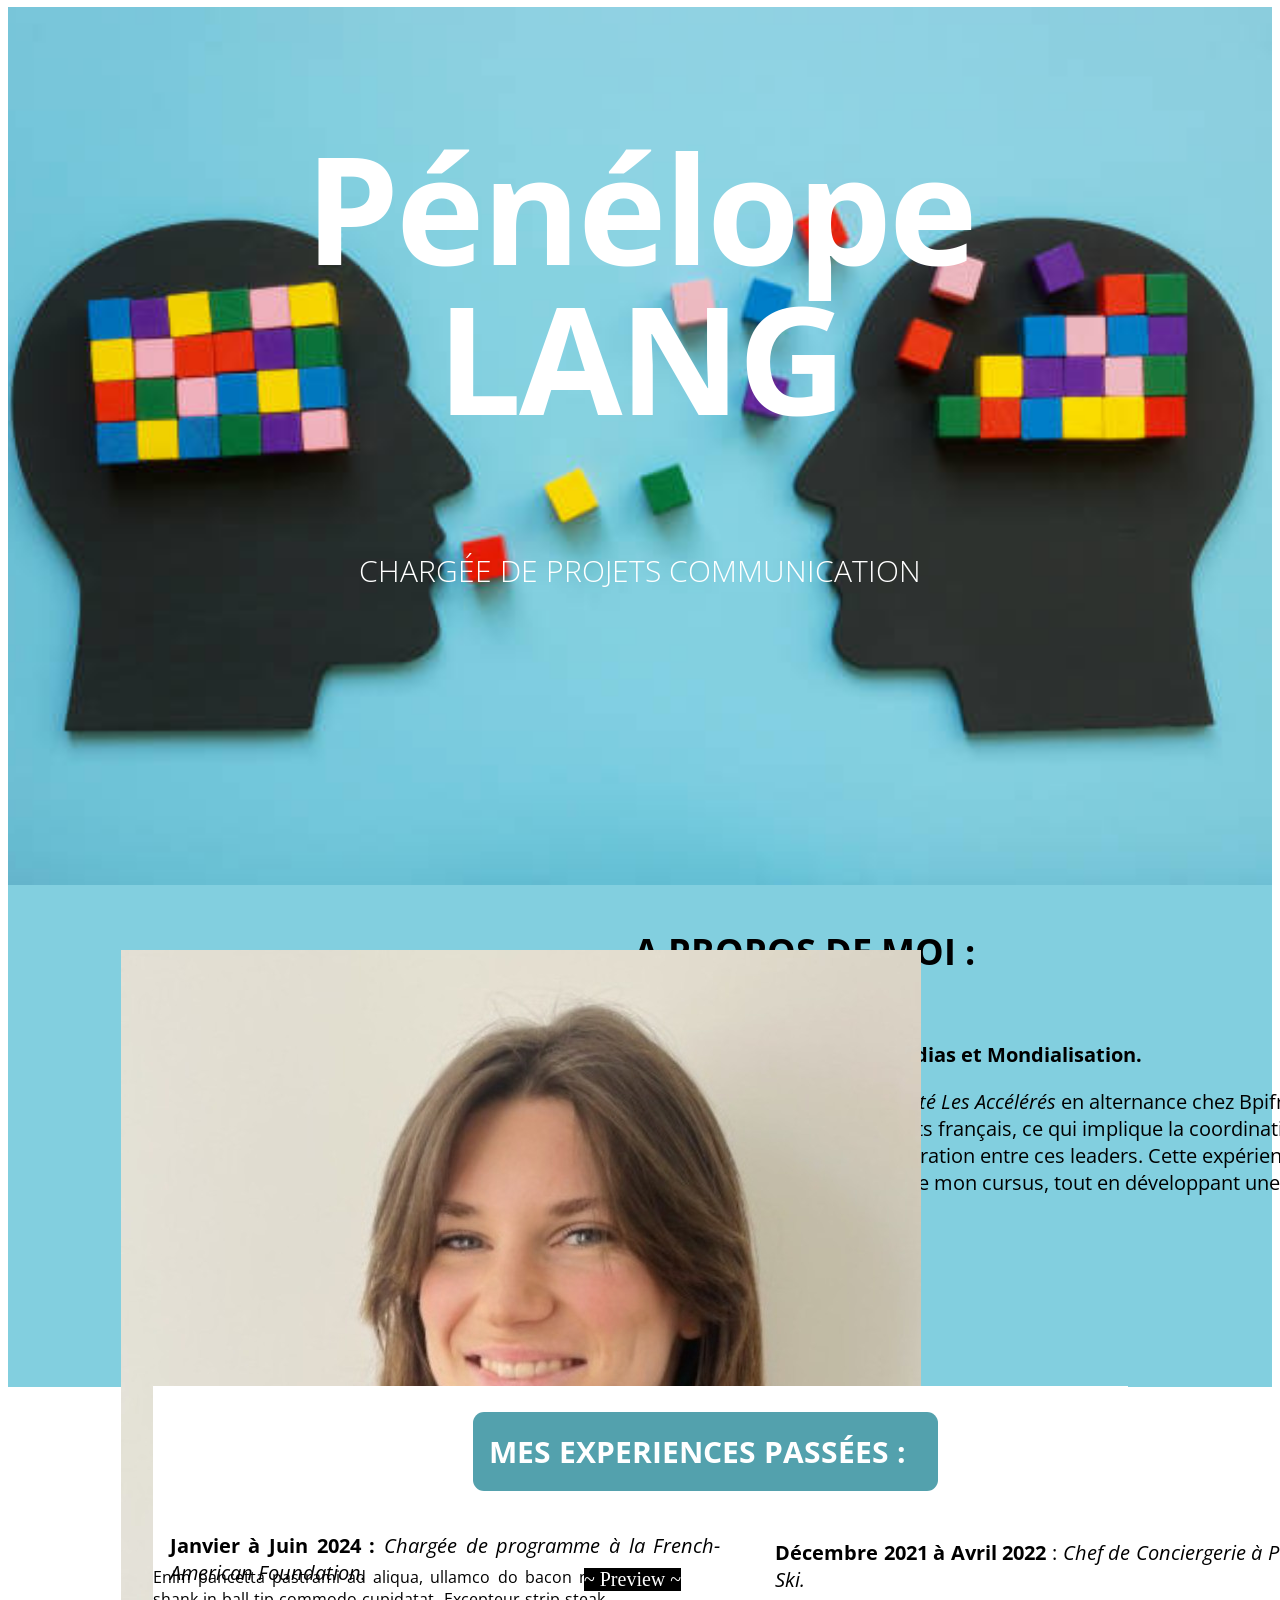
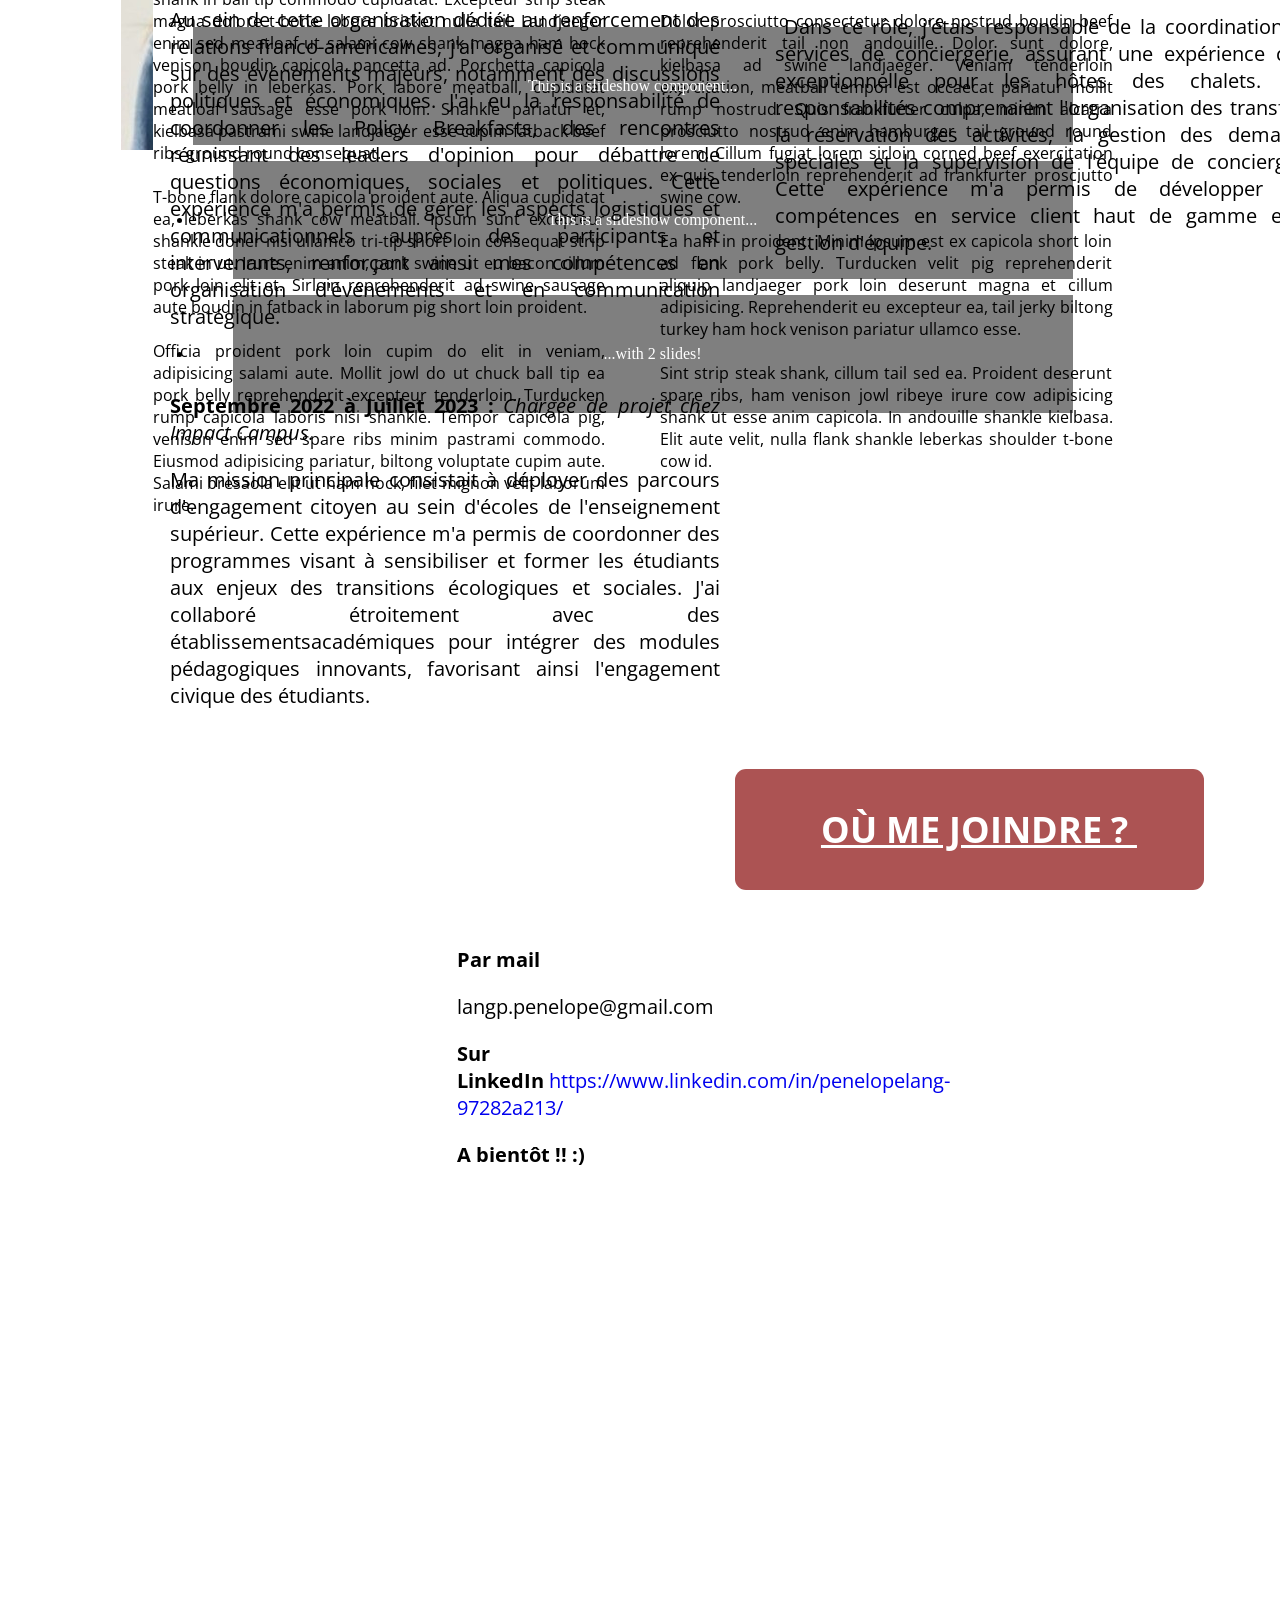
<file: editable.html>
<!DOCTYPE html><html lang=""><head><script type="text/javascript" class="silex-json-styles" data-silex-static="">
    window.silex = window.silex || {}
    window.silex.data = {"site":{"width":975},"pages":[{"id":"page-design","displayName":"Design","link":{"linkType":"LinkTypePage","href":"#!page-design"},"canDelete":true,"canProperties":true,"canMove":true,"canRename":true,"opened":false},{"id":"page-photo","displayName":"Photo","link":{"linkType":"LinkTypePage","href":"#!page-photo"},"canDelete":true,"canProperties":true,"canMove":true,"canRename":true,"opened":false},{"id":"page-code","displayName":"Code","link":{"linkType":"LinkTypePage","href":"#!page-code"},"canDelete":true,"canProperties":true,"canMove":true,"canRename":true,"opened":false},{"id":"page-ou-me-joindre","displayName":"ou me joindre","link":{"linkType":"LinkTypePage","href":"#!page-ou-me-joindre"},"canDelete":true,"canRename":true,"canMove":true,"canProperties":true}]}</script>
    <meta charset="UTF-8">
    <!-- generator meta tag -->
    <!-- leave this for stats and Silex version check -->
    <meta name="generator" content="Silex v2.2.14">
    <!-- End of generator meta tag -->
    <link data-silex-static="" href="https://editor.silex.me/static/2.12/normalize.css" rel="stylesheet">
    <link data-silex-static="" href="https://editor.silex.me/static/2.12/front-end.css" rel="stylesheet">
    <script data-silex-static="" type="text/javascript" src="https://editor.silex.me/static/2.12/jquery.js"></script>
    <script data-silex-static="" type="text/javascript" src="https://editor.silex.me/static/2.12/jquery-ui.js" data-silex-remove-publish=""></script>
    <script data-silex-static="" type="text/javascript" src="https://editor.silex.me/static/2.12/pageable.js" data-silex-remove-publish=""></script>
    <script data-silex-static="" type="text/javascript" src="https://editor.silex.me/static/2.12/front-end.js"></script>

    <style class="silex-style">body, html {scroll-behavior: smooth;}.hero {min-height: 90vh;}.heading1 {text-shadow: 2px -2px 5px rgba(0, 0, 0, 0.75);}.button.page-link-active {background-color: #FC6F5C;}</style>
    <script type="text/javascript" class="silex-script"></script>
    <style class="silex-inline-styles">.body-initial {background-color: rgb(255, 255, 255); position: static;}.silex-id-1489143154958-1 {background-image: url(communication.jpg); background-position: center center; background-size: cover; background-repeat: no-repeat; background-color: rgba(51,51,51,1); position: static; margin-top: -1px;}.silex-id-1489143154957-0 {background-color: transparent; min-height: 747px; position: relative; margin-left: auto; margin-right: auto; display: flex; flex-direction: column; align-items: center; justify-content: space-evenly;}.silex-id-1440793860642-0 {width: 894px; background-color: transparent; border-top-left-radius: 5px; border-top-right-radius: 5px; border-bottom-right-radius: 5px; border-bottom-left-radius: 5px; border-top-width: 0px; border-right-width: 0px; border-bottom-width: 0px; border-left-width: 0px; border-top-style: solid; border-right-style: solid; border-bottom-style: solid; border-left-style: solid; min-height: 879px; position: static;}.silex-id-1440798151836-0 {width: 100px; background-color: rgba(26, 188, 156, 0.447059); border-top-left-radius: 50px; border-top-right-radius: 50px; border-bottom-right-radius: 50px; border-bottom-left-radius: 50px; border-top-width: 1px; border-right-width: 1px; border-bottom-width: 1px; border-left-width: 1px; border-top-style: solid; border-right-style: solid; border-bottom-style: solid; border-left-style: solid; border-top-color: rgb(0, 0, 0); border-right-color: rgb(0, 0, 0); border-bottom-color: rgb(0, 0, 0); border-left-color: rgb(0, 0, 0); min-height: 100px; position: static; display: flex; align-items: center; justify-content: center;}.silex-id-1484954814876-0 {width: 54px; height: 33px; position: static;}.silex-id-1489143327627-3 {background-color: rgba(130,207,223,1); position: static; margin-top: -1px;}.silex-id-1489143327626-2 {background-color: transparent; min-height: 501.703125px; position: relative; margin-left: auto; margin-right: auto;}.silex-id-1440798996856-3 {width: 483px; top: 6.33984375px; left: 481.765625px; min-height: 120px; position: absolute;}.silex-id-1440799193140-4 {width: 1096.94921875px; top: 136px; left: 141px; min-height: 366px; position: absolute;}.silex-id-1489143528708-7 {position: static; margin-top: -1px;}.silex-id-1489143528708-6 {background-color: rgb(255, 255, 255); min-height: 844px; position: relative; margin-left: auto; margin-right: auto;}.silex-id-1440800306868-7 {width: 465px; top: 25.99609375px; left: 320.99609375px; background-color: rgb(83, 161, 173); border-top-left-radius: 11px; border-top-right-radius: 11px; border-bottom-right-radius: 11px; border-bottom-left-radius: 11px; min-height: 79px; position: absolute;}.silex-id-1440800819834-10 {width: 1156px; top: 126.00390625px; left: 17.203125px; min-height: 1120px; position: absolute; background-color: transparent;}.silex-id-1440801309675-13 {width: 960px; top: 180px; left: 0px; min-height: 960px; position: absolute;}.silex-id-1492792986749-1 {height: 979px; width: 960px; background-color: transparent; top: 162px; left: 0px; position: absolute;}.silex-id-1736775414452-17 {width: 100px; height: 100px; position: absolute; top: 324px; left: 404px;}.silex-id-1736777837641-2 {width: 361px; height: 372px; position: absolute; top: 950px; left: 121.1015625px;}.silex-id-1736776873739-1 {width: 469px; top: 2369.00390625px; left: 735.45703125px; background-color: rgba(172,83,83,1); border-top-left-radius: 11px; border-top-right-radius: 11px; border-bottom-right-radius: 11px; border-bottom-left-radius: 11px; min-height: 121px; position: absolute;}.silex-id-1736784636735-9 {width: 909px; top: 2525.7734375px; left: 457.24609375px; min-height: 1488px; position: absolute; background-color: transparent;}@media only screen and (max-width: 480px) {.silex-id-1489143154957-0 {top: 0px; left: 12px; width: 445px;}.silex-id-1440793860642-0 {top: 75px; left: 11px; width: 423px; min-height: 558px;}.silex-id-1440798151836-0 {width: 70px; min-height: 70px;}.silex-id-1489143327627-3 {top: 1020px; left: 0px;}.silex-id-1489143327626-2 {min-height: 1014px;}.silex-id-1489143528708-7 {top: 6167px; left: 0px;}.silex-id-1489143528708-6 {min-height: 472px;}.silex-id-1440801309675-13 {top: 195px; left: 11px; width: 423px; min-height: 2525px;}}</style>





















    



    
    <title></title>





















































    <meta name="viewport" content="width=device-width, initial-scale=1, maximum-scale=2.2" data-silex-viewport="">












    
    
    
    
<link href="https://fonts.googleapis.com/css?family=Open+Sans:700,300" rel="stylesheet" class="silex-custom-font"><script src="https://editor.silex.me/static/2.12/unslider/unslider-min.js" data-silex-static="" data-dependency=""></script><script src="https://editor.silex.me/static/2.12/unslider/unslider-min.js" data-silex-static="" data-dependency=""></script><link rel="stylesheet" href="https://editor.silex.me/static/2.12/unslider/unslider.css" data-silex-static="" data-dependency=""><link rel="stylesheet" href="https://editor.silex.me/static/2.12/unslider/unslider.css" data-silex-static="" data-dependency=""><style class="silex-style-settings">.website-width {width: 975px;}@media (min-width: 481px) {.silex-editor {min-width: 1175px;}}</style><style class="silex-prodotype-style" data-style-id="all-style">h1 {font-weight: 700; font-size: 150px; color: #FFFFFF; text-align: center; line-height: 1; letter-spacing: -3px;}h2 {font-weight: 300; font-size: 30px; color: #FFFFFF; text-align: center; text-transform: uppercase; line-height: 1;}h3 {font-weight: 300; font-size: 36px; text-transform: uppercase;}.text-element > .silex-element-content {font-family: 'Open Sans', sans-serif;}p {font-size: 20px;}a {text-decoration: none;}[data-silex-href] {text-decoration: none;}ol li {color: #633b4e; background-color: #090b11; text-decoration: line-through; text-align: right; column-rule-width: -5px; column-rule-color: #122f68; column-rule-style: none;}@media only screen and (max-width: 480px) {h1 {font-weight: 300; margin-left: 10px; margin-right: 10px;}h2 {margin-left: 10px; margin-right: 10px;}h3 {padding-left: 10px; padding-right: 10px;}.text-element > .silex-element-content {font-size: 150%;}p {font-size: 150%; padding-left: 10px; padding-right: 10px;}b {font-weight: 300;}}</style><style class="silex-prodotype-style" data-style-id="content-white">.content-white.text-element > .silex-element-content {color: #FFFFFF; text-align: center;}</style><style class="silex-prodotype-style" data-style-id="content-columns">.content-columns.text-element > .silex-element-content {text-align: justify; columns: 2; column-gap: 55px;}@media only screen and (max-width: 480px) {.content-columns.text-element > .silex-element-content {columns: 1;}}</style><style class="silex-prodotype-style" data-style-id="footer">.footer.text-element > .silex-element-content {text-align: center;}</style><style class="silex-prodotype-style" data-style-id="style-text-style-1">.style-text-style-1 b {color: #1ABC9C;}.style-text-style-1 ol li {color: #723bc4; background-color: #526884;}</style><style class="silex-prodotype-style" data-style-id="style-content-black">.style-content-black h3 {font-size: 26px; color: #666666;}.style-content-black ol li {background-color: #4a489d; background: linear-gradient(#874f82, );}</style></head>

<body data-silex-id="body-initial" class="body-initial enable-mobile all-style prevent-resizable prevent-selectable editable-style silex-runtime" data-silex-type="container-element" style="">
    
    
    




































    























































    
    












<section data-silex-type="container-element" class="editable-style section-element silex-id-1489143154958-1" data-silex-id="silex-id-1489143154958-1" style=""><div data-silex-type="container-element" class="editable-style container-element silex-id-1489143154957-0 hero website-width" data-silex-id="silex-id-1489143154957-0" title="" style=""><div data-silex-type="text-element" class="editable-style text-element silex-id-1440793860642-0 top-text style-text-style-1" data-silex-id="silex-id-1440793860642-0" title="" style=""><div class="silex-element-content normal">
                    <h1>Pénélope LANG</h1>
                    
                        <h2>Chargée de projets communication</h2><h2><br></h2><h2><br></h2><p><b><br></b></p>
                    
                </div></div><div data-silex-type="image-element" class="editable-style image-element silex-id-1736775414452-17 page-design paged-element" data-silex-id="silex-id-1736775414452-17" style=""></div></div></section><section data-silex-type="container-element" class="container-element editable-style silex-id-1489143327627-3 section-element prevent-resizable" data-silex-id="silex-id-1489143327627-3" style="">
        
    <div data-silex-type="container-element" class="editable-style silex-element-content silex-id-1489143327626-2 container-element website-width" data-silex-id="silex-id-1489143327626-2" id="after-hero" style="">

            
            
            
        <div data-silex-id="silex-id-1440798996856-3" class="editable-style silex-id-1440798996856-3 text-element" data-silex-type="text-element" style="">
                <div class="silex-element-content normal">
                    <h3><b>A propos de moi :</b></h3>
                </div>
            </div><div data-silex-id="silex-id-1440799193140-4" class="editable-style silex-id-1440799193140-4 text-element style-content-black" data-silex-type="text-element" style="">
                <div class="silex-element-content normal"> 
                    <p><b>Je suis étudiante en Master 2 Information Communication, Médias et Mondialisation.</b></p><p>Depuis août 2024, j'occupe le poste de<i> </i><i>Chargée de projet Communauté Les Accélérés</i> en alternance chez Bpifrance. Dans ce cadre, je suis responsable de l'animation d'un réseau de dirigeants français, ce qui implique la coordination de diverses initiatives visant à renforcer la communication et la collaboration entre ces leaders. Cette expérience me permet de mettre en pratique les compétences acquises au cours de mon cursus, tout en développant une expertise concrète dans le domaine de la communication institutionnelle.&nbsp;</p><p><br></p><p><br></p>
                </div>
            </div></div><div data-silex-type="image-element" class="editable-style image-element silex-id-1736777837641-2 page-design paged-element" data-silex-id="silex-id-1736777837641-2" style=""><img src="photo%20penelope%20lang.jpeg"></div></section><div data-silex-type="container-element" class="container-element editable-style silex-id-1489143528708-7 section-element prevent-resizable" data-silex-id="silex-id-1489143528708-7" style="">
        
    <div data-silex-type="container-element" class="editable-style silex-element-content silex-id-1489143528708-6 container-element website-width" data-silex-id="silex-id-1489143528708-6" id="menu" style="">
            
            
            
            

            
            
        <div data-silex-id="silex-id-1440801309675-13" class="editable-style text-element col silex-id-1440801309675-13 content-columns page-code paged-element" data-silex-type="text-element">
                <div class="silex-element-content normal">Enim pancetta pastrami ad aliqua, ullamco do bacon nisi shank in ball tip commodo cupidatat. Excepteur strip steak magna dolore t-bone labore brisket nulla tail. Landjaeger enim sed meatloaf ut salami cow shank magna ham hock venison boudin
                    capicola pancetta ad. Porchetta capicola pork belly in leberkas. Pork labore meatball, cupidatat meatloaf sausage esse pork loin. Shankle pariatur et, kielbasa pastrami swine landjaeger esse cupim fatback beef ribs ground round consequat.
                    <br>
                    <br>T-bone flank dolore capicola proident aute. Aliqua cupidatat ea, leberkas shank cow meatball. Ipsum sunt excepteur shankle doner nisi ullamco tri-tip short loin consequat strip steak in ut. Irure enim anim, pork swine ut eu bacon
                    cillum pork loin elit et. Sirloin reprehenderit ad swine sausage aute boudin in fatback in laborum pig short loin proident.
                    <br>
                    <br>Officia proident pork loin cupim do elit in veniam, adipisicing salami aute. Mollit jowl do ut chuck ball tip ea pork belly reprehenderit excepteur tenderloin. Turducken rump capicola laboris nisi shankle. Tempor capicola pig,
                    venison enim sed spare ribs minim pastrami commodo. Eiusmod adipisicing pariatur, biltong voluptate cupim aute. Salami bresaola elit ut ham hock, filet mignon velit laborum irure.
                    <br>
                    <br>
                    <br>
                    <br>Dolor prosciutto consectetur dolore nostrud boudin beef reprehenderit tail non andouille. Dolor sunt dolore, kielbasa ad swine landjaeger. Veniam tenderloin exercitation, meatball tempor est occaecat pariatur mollit rump nostrud.
                    Quis frankfurter culpa, minim alcatra prosciutto nostrud enim hamburger tail ground round lorem. Cillum fugiat lorem sirloin corned beef exercitation ex quis tenderloin reprehenderit ad frankfurter prosciutto swine cow.
                    <br>
                    <br>Ea ham in proident. Minim ipsum est ex capicola short loin ad flank pork belly. Turducken velit pig reprehenderit aliquip landjaeger pork loin deserunt magna et cillum adipisicing. Reprehenderit eu excepteur ea, tail jerky biltong
                    turkey ham hock venison pariatur ullamco esse.
                    <br>
                    <br>Sint strip steak shank, cillum tail sed ea. Proident deserunt spare ribs, ham venison jowl ribeye irure cow adipisicing shank ut esse anim capicola. In andouille shankle kielbasa. Elit aute velit, nulla flank shankle leberkas shoulder
                    t-bone cow id.
                    <br>
                    <br>
                    <br>
                </div>
            </div><div data-silex-type="html-element" class="editable-style silex-id-1492792986749-1 html-element silex-component silex-component-slideshow silex-use-height-not-minheight page-photo paged-element" data-silex-id="silex-id-1492792986749-1">
                <div class="silex-element-content"><div id="parent_1736776805964_577">
<!-- preview -->
<div class="prodotype-preview">
  
  <div class="preview-text prodotype-force-size"><p>~ Preview ~</p></div>
  <figure class="slide-0">
    <div class="slide-image prodotype-force-size">
      
        <figcaption>This is a slideshow component...</figcaption>
      
    </div>
  </figure>
  
</div>
<div id="id_1736776805964_577">
  <!-- runtime -->
  <!-- the whole slideshow -->
  <ul class="prodotype-runtime">
  
    <li><figure class="slide-0">
      
      <div class="slide-image">
        
          <figcaption>This is a slideshow component...</figcaption>
        
      </div>
      
    </figure></li>
  
    <li><figure class="slide-1">
      
      <div class="slide-image">
        
          <figcaption>...with 2 slides!</figcaption>
        
      </div>
      
    </figure></li>
  
  </ul>
</div>
</div>
<style>#parent_1736776805964_577 .prodotype-preview {list-style-type: none; margin: 0; padding: 0;}#parent_1736776805964_577 .prodotype-preview .preview-text {display: flex; align-items: center; justify-content: center;}#parent_1736776805964_577 .prodotype-preview .preview-text p {z-index: 1; background-color: black; color: white;}#parent_1736776805964_577 .slide-0 .slide-image {background-image: url(http://localhost:6805/ce/fs/get/Documents/silex/silex-meta/packages/silex-templates/perso2/assets/top-pic.jpg);}#parent_1736776805964_577 .slide-1 .slide-image {background-image: url(http://localhost:6805/ce/fs/get/Documents/silex/silex-meta/packages/silex-templates/perso2/assets/pic2.jpg);}#parent_1736776805964_577 .unslider {position: relative;}#parent_1736776805964_577 .slide-image {width: 100%; display: flex; justify-content: center; background-repeat: no-repeat; background-size: cover; background-position: 50%; align-items: flex-end;}#parent_1736776805964_577 figcaption {padding: 50px; color: white; background-color: rgba(0,0,0,0.5); width: 100%; text-align: center;}#parent_1736776805964_577 .unslider-nav {position: absolute; bottom: 10px; left: 0; right: 0; top: auto; margin: 0;}#parent_1736776805964_577 .unslider-nav ol {text-align: center;}#parent_1736776805964_577 .unslider-nav ol li.unslider-active {background: #fff; cursor: default; opacity: 1;}#parent_1736776805964_577 .unslider-nav ol li {display: inline-block; float: none; width: 6px; height: 6px; margin: 0 4px; padding: 3px; background: transparent; border-radius: 10px; overflow: hidden; text-indent: -999em; border: 2px solid #fff; cursor: pointer; opacity: .4;}#parent_1736776805964_577 .unslider-arrow {display: block; width: 32px; height: 32px; top: 50%; right: 16px; left: auto; margin-top: -16px; overflow: hidden; background: rgba(0,0,0,.2) no-repeat 50% 50%; background-image: url([data-uri]); background-size: 7px 11px; border-radius: 32px; text-indent: -999em; opacity: .6; transition: opacity .2s;}#parent_1736776805964_577 .unslider-arrow.prev {left: 16px; right: auto; -ms-transform: rotate(-180deg); transform: rotate(-180deg);}</style>
<script type="text/javascript">
  (function() {
    // do not start in the editor (it would mess with the markup)
    if(!$('body').hasClass('silex-runtime')) return;

    var $slider = $('#id_1736776805964_577')
    var slider = $slider.unslider({
      'autoplay': false,
      'speed': 750,
      'delay': 3000,
      'index': 0,
      'nav': true,
      'animation': 'horizontal',
      'arrows': true
    });
    //  Listen to slide changes
    
    // apply element height to the images
    var silexElement = $slider.closest('.editable-style');
    var elementMinHeight = silexElement.css('height');
    var elementWidth = silexElement.css('width');
    $('#id_1736776805964_577 li .slide-image').css({
      'height': elementMinHeight
    });
    

    setTimeout(function(){
      // use onswipe.js
      // Fix #1127
      if(window.onSwipe) {
        window.onSwipe('left', function(){ $slider.data('unslider').next()})
        window.onSwipe('right', function(){ $slider.data('unslider').prev()})
      } else {
        console.warn('onswipe.js script is not found, swipe gestures might no work')
      }
    }, 0)
  })();
</script>
</div>
            </div><a data-silex-id="silex-id-1440800306868-7" class="editable-style silex-id-1440800306868-7 text-element button content-white" data-silex-type="text-element" style="" href="#!page-design#menu">
                <div class="silex-element-content normal"><h2><b>Mes experiences passées :&nbsp;&nbsp;</b></h2></div>
            </a><div data-silex-id="silex-id-1440800819834-10" class="editable-style silex-id-1440800819834-10 text-element col content-columns page-design paged-element" data-silex-type="text-element" style="">
                <div class="silex-element-content normal"><p><b>Janvier à Juin 2024 :<i>&nbsp;</i></b><i>Chargée de programme à la&nbsp;French-American Foundation.&nbsp;</i></p><p>Au sein de cette organisation dédiée au renforcement des relations franco-américaines, j'ai organisé et communiqué sur des événements majeurs, notamment des discussions politiques et économiques. J'ai eu la responsabilité de coordonner les Policy Breakfasts, des rencontres réunissant des leaders d'opinion pour débattre de questions économiques, sociales et politiques. Cette expérience m'a permis de gérer les aspects logistiques et communicationnels auprès des participants et intervenants, renforçant ainsi mes compétences en organisation d'événements et en communication stratégique.</p><br><p><b>Septembre 2022 à Juillet 2023 :</b>&nbsp;<i>Chargée de projet chez Impact Campus.&nbsp;</i></p><p>Ma mission principale consistait à déployer des parcours d'engagement citoyen au sein d'écoles de l'enseignement supérieur. Cette expérience m'a permis de coordonner des programmes visant à sensibiliser et former les étudiants aux enjeux des transitions écologiques et sociales. J'ai collaboré étroitement avec des établissementsacadémiques pour intégrer des modules pédagogiques innovants, favorisant ainsi l'engagement civique des étudiants.</p><p><br></p><p><br></p><p><br></p><p><br></p><p><br></p><p><br></p><p><br><br><b><br></b><b>Décembre 2021 à Avril 2022 </b>: <i>Chef de Conciergerie à Purple Ski.</i>&nbsp;</p><p>&nbsp;Dans ce rôle, j'étais responsable de la coordination des services de conciergerie, assurant une expérience client exceptionnelle pour les hôtes des chalets. Mes responsabilités comprenaient l'organisation des transferts, la réservation des activités, la gestion des demandes spéciales et la supervision de l'équipe de conciergerie. Cette expérience m'a permis de développer mes compétences en service client haut de gamme et en gestion d'équipe.</p><p><br></p><p><br></p><p><br></p><p><br></p><p><br></p><p><br></p><p><br></p><p><br></p><p><br></p><h1><br></h1><p><br></p></div>
            </div></div></div><a data-silex-type="text-element" class="editable-style text-element silex-id-1736776873739-1 page-design paged-element button content-white" data-silex-id="silex-id-1736776873739-1" style="" href="#!page-photo#menu"><div class="silex-element-content normal"><h3><b> <u>Où me joindre ? </u>&nbsp;&nbsp;</b></h3></div></a><div data-silex-type="text-element" class="editable-style text-element silex-id-1736784636735-9 page-design paged-element col content-columns" data-silex-id="silex-id-1736784636735-9" title="" style=""><div class="silex-element-content normal"><p><b>Par mail&nbsp;</b></p><p><span style="background-color: transparent;">langp.penelope@gmail.com</span></p><p><b>Sur LinkedIn&nbsp;</b><a href="https://www.linkedin.com/in/penelopelang-97282a213/" style="background-color: transparent;">https://www.linkedin.com/in/penelopelang-97282a213/</a></p><p><b>A bientôt !! :)&nbsp;</b></p><p><br></p><p><br></p><p><b><a href="https://www.linkedin.com/in/penelopelang-97282a213/"></a></b></p><p><b>&nbsp; &nbsp; &nbsp; &nbsp; &nbsp; &nbsp; &nbsp; &nbsp; &nbsp; &nbsp; &nbsp; &nbsp; &nbsp; &nbsp; &nbsp; &nbsp; &nbsp; &nbsp; &nbsp; &nbsp; &nbsp; &nbsp; &nbsp; &nbsp; &nbsp; &nbsp; &nbsp; &nbsp; &nbsp; &nbsp; &nbsp; &nbsp; &nbsp; &nbsp; &nbsp; &nbsp; &nbsp; &nbsp;</b></p><p><b><br></b></p><p><b><br></b></p><h2><b>&nbsp;&nbsp; A bientôt !&nbsp;</b></h2><p><b><a href="https://www.linkedin.com/in/penelopelang-97282a213/"></a></b></p><p><br></p><p><b><a href="https://www.linkedin.com/in/penelopelang-97282a213/"></a></b></p><p><br></p><p><br></p><p><br></p><p><br></p><p><br></p><p><br></p><p><br></p><p><br></p><p><br></p><p><br></p><p><br></p><h1><br></h1><p><br></p></div></div></body></html>
</file>
